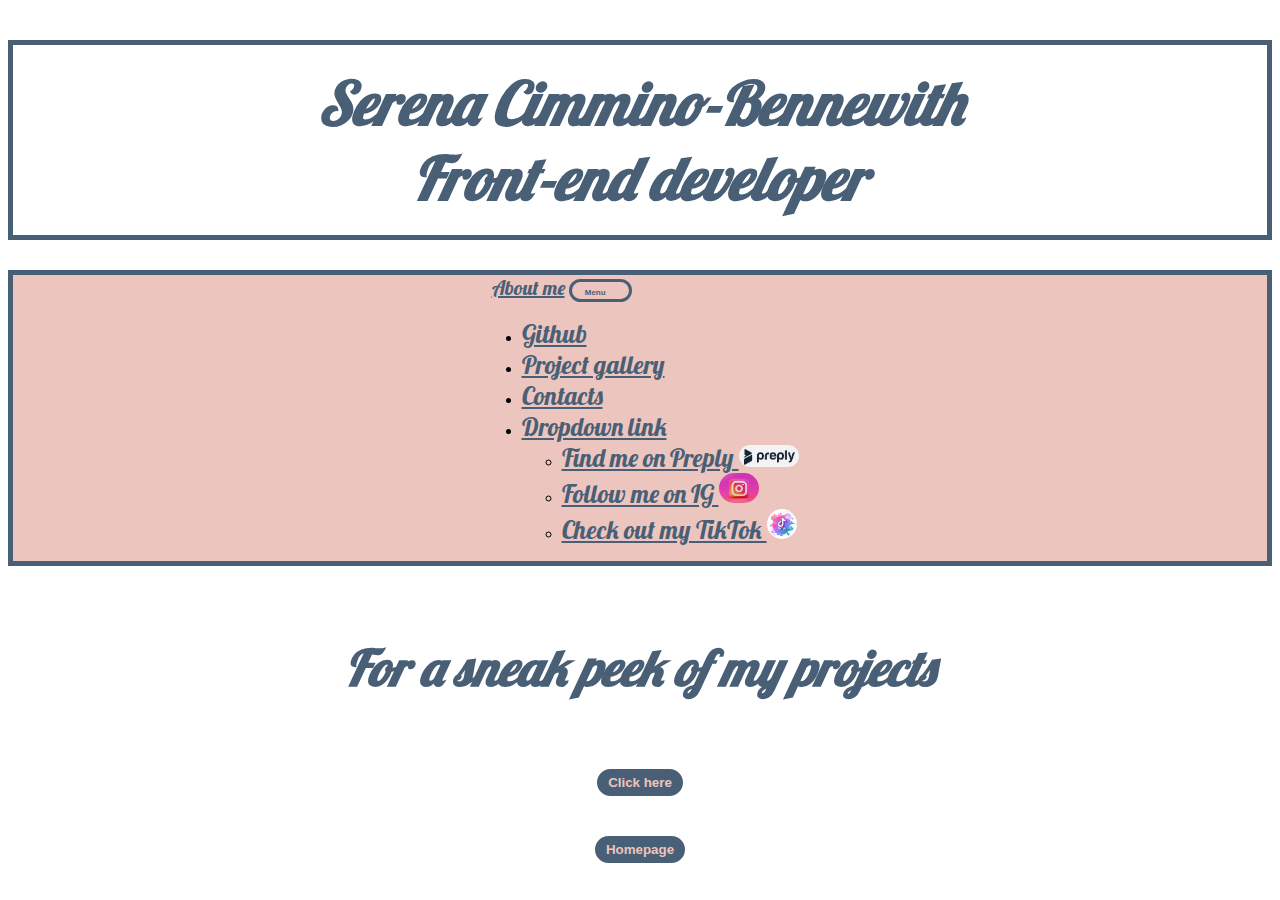
<file: index.html>
<!DOCTYPE html>
<html lang="en">
  <head>
    <meta charset="UTF-8" />
    <meta http-equiv="X-UA-Compatible" content="IE=edge" />
    <meta name="viewport" content="width=device-width, initial-scale=1.0" />
    <meta name="description" content="Serena CB landing page - homepage" />
    <title>Serena CB landing page - homepage</title>
    <link
      href="https://cdn.jsdelivr.net/npm/bootstrap@5.1.3/dist/css/bootstrap.min.css"
      rel="stylesheet"
      integrity="sha384-1BmE4kWBq78iYhFldvKuhfTAU6auU8tT94WrHftjDbrCEXSU1oBoqyl2QvZ6jIW3"
      crossorigin="anonymous"
    />
    <script
      src="https://cdn.jsdelivr.net/npm/bootstrap@5.1.3/dist/js/bootstrap.bundle.min.js"
      integrity="sha384-ka7Sk0Gln4gmtz2MlQnikT1wXgYsOg+OMhuP+IlRH9sENBO0LRn5q+8nbTov4+1p"
      crossorigin="anonymous"
    ></script>
    <link rel="preconnect" href="https://fonts.googleapis.com" />
    <link rel="preconnect" href="https://fonts.gstatic.com" crossorigin />
    <link
      href="https://fonts.googleapis.com/css2?family=Lobster&display=swap"
      rel="stylesheet"
    />
    <link rel="stylesheet" href="src/style.css" />
  </head>
  <body>
    <h1 id="homepage-heading">
      Serena Cimmino-Bennewith <br />
      Front-end developer
    </h1>
    <div class="navbar-wrapper">
      <nav class="navbar navbar-expand-lg">
        <div class="container-fluid">
          <a class="navbar-brand" href="about.html" title="about-me-page"
            >About me</a
          >
          <button
            onclick="moveItem()"
            class="navbar-toggler"
            type="button"
            data-bs-toggle="collapse"
            data-bs-target="#navbarNavDropdown"
            aria-controls="navbarNavDropdown"
            aria-expanded="false"
            aria-label="Toggle navigation"
          >
            <span class="navbar-toggler-icon">Menu</span>
          </button>

          <div class="collapse navbar-collapse" id="navbarNavDropdown">
            <ul class="navbar-nav">
              <li class="nav-item">
                <a
                  class="nav-link active"
                  aria-current="page"
                  href="https://github.com/serecb"
                  title="Serena CB github"
                  target="_blank"
                  rel="noopener"
                  ><img
                    class="github-logo"
                    src="[data-uri]"
                    alt="github-emoji"
                    id="github-emoji"
                  />
                  Github</a
                >
              </li>
              <li class="nav-item">
                <a
                  class="nav-link"
                  href="project-gallery.html"
                  title="my-project-gallery"
                  ><span class="coder-emoji">👩🏻‍💻</span>Project gallery</a
                >
              </li>
              <li class="nav-item">
                <a class="nav-link" href="contacts.html" title="my-contacts"
                  >Contacts</a
                >
              </li>
              <li class="nav-item dropdown">
                <a
                  class="nav-link dropdown-toggle"
                  href="#"
                  role="button"
                  data-bs-toggle="dropdown"
                  aria-expanded="false"
                >
                  Dropdown link
                </a>
                <ul class="dropdown-menu">
                  <li>
                    <a
                      class="dropdown-item"
                      href="https://preply.com/it/online/tutor-inglese?searchText=Serena%20C."
                      target="_blank"
                      rel="noopener"
                      title="link-to-preply"
                      >Find me on Preply
                      <img
                        src="images/preply-logo.jpg"
                        alt="preply-logo"
                        id="preply-logo"
                    /></a>
                  </li>
                  <li>
                    <a
                      class="dropdown-item"
                      href="https://www.instagram.com/blondeambition_uk/"
                      target="_blank"
                      rel="noopener"
                      title="Serena CB instagram"
                      >Follow me on IG
                      <img
                        src="images/instagram-logo.jpg"
                        alt="instagram-logo"
                        id="instagram-logo"
                    /></a>
                  </li>
                  <li>
                    <a
                      class="dropdown-item"
                      href="https://www.tiktok.com/@serenana89?lang=en"
                      target="_blank"
                      rel="noopener"
                      title="Serena CB tiktok"
                      >Check out my TikTok
                      <img
                        src="images/tiktok.jpg"
                        alt="tiktok-logo"
                        id="tiktok-logo"
                    /></a>
                  </li>
                </ul>
              </li>
            </ul>
          </div>
        </div>
      </nav>
    </div>
    <h3>For a sneak peek of my projects</h3>
    <div class="button-wrapper">
      <button id="main-button" onclick="showCarousel()">Click here</button>
    </div>
    <div class="carousel-wrapper">
      <div
        id="carouselExampleControls"
        class="carousel slide"
        data-bs-ride="carousel"
      >
        <div class="carousel-inner">
          <div class="carousel-item active">
            <img
              src="images/flavors-from-my-hometown-project.jpg"
              class="d-block w-100"
              alt="flavors-from-my-hometown-project"
            />
          </div>
          <div class="carousel-item">
            <img
              src="images/weather-app-project.jpg"
              class="d-block w-100"
              alt="weather-app-project"
            />
          </div>
          <div class="carousel-item">
            <img
              src="images/my-coding-routine-project.jpg"
              class="d-block w-100"
              alt="my-coding-routine-project"
            />
          </div>
          <div class="carousel-item">
            <img
              src="images/napoli-landing-page.jpg"
              class="d-block w-100"
              alt="napoli-landing-page"
            />
          </div>
        </div>
        <button
          class="carousel-control-prev"
          type="button"
          data-bs-target="#carouselExampleControls"
          data-bs-slide="prev"
        >
          <span class="carousel-control-prev-icon" aria-hidden="true"></span>
          <span class="visually-hidden">Previous</span>
        </button>
        <button
          class="carousel-control-next"
          type="button"
          data-bs-target="#carouselExampleControls"
          data-bs-slide="next"
        >
          <span class="carousel-control-next-icon" aria-hidden="true"></span>
          <span class="visually-hidden">Next</span>
        </button>
      </div>
    </div>
    <div class="button-wrapper">
      <button id="homepage-button" onclick="showMainScreen()">Homepage</button>
    </div>
    <script src="src/script.js"></script>
  </body>
</html>
</file>
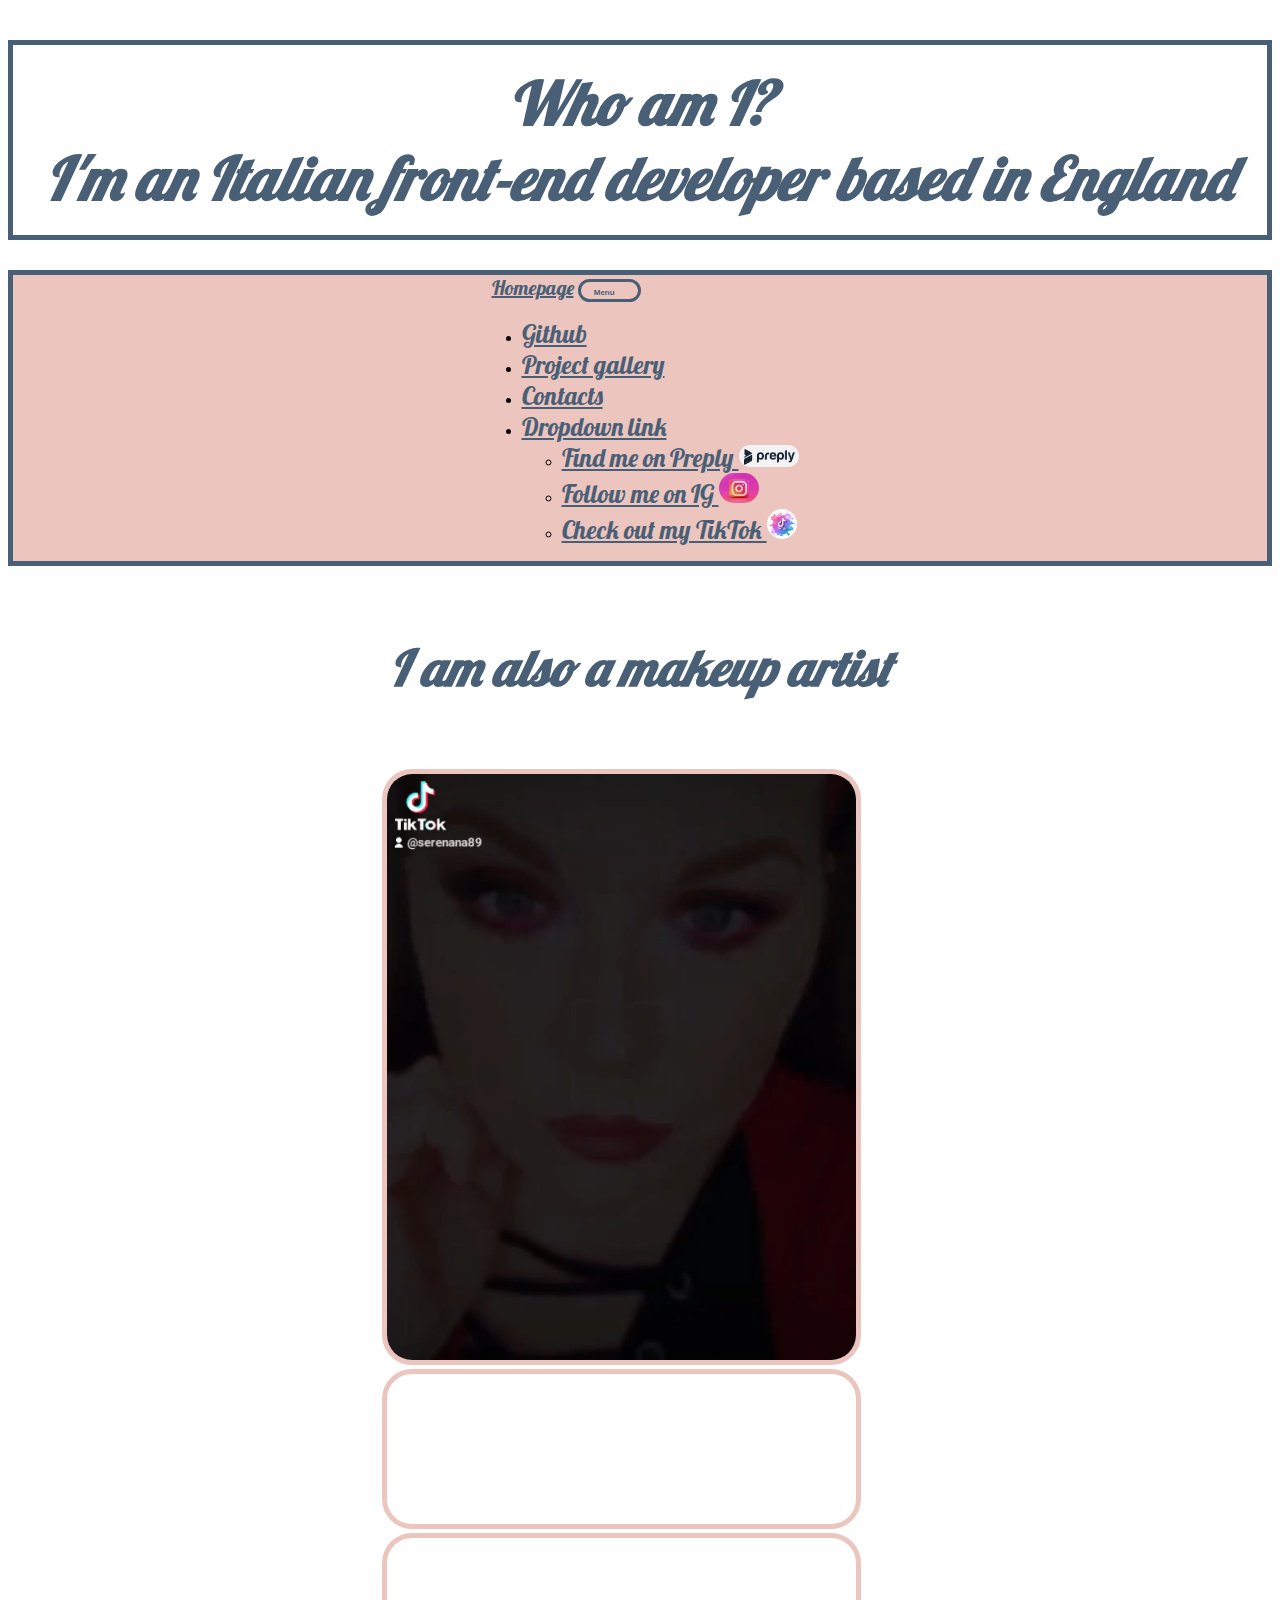
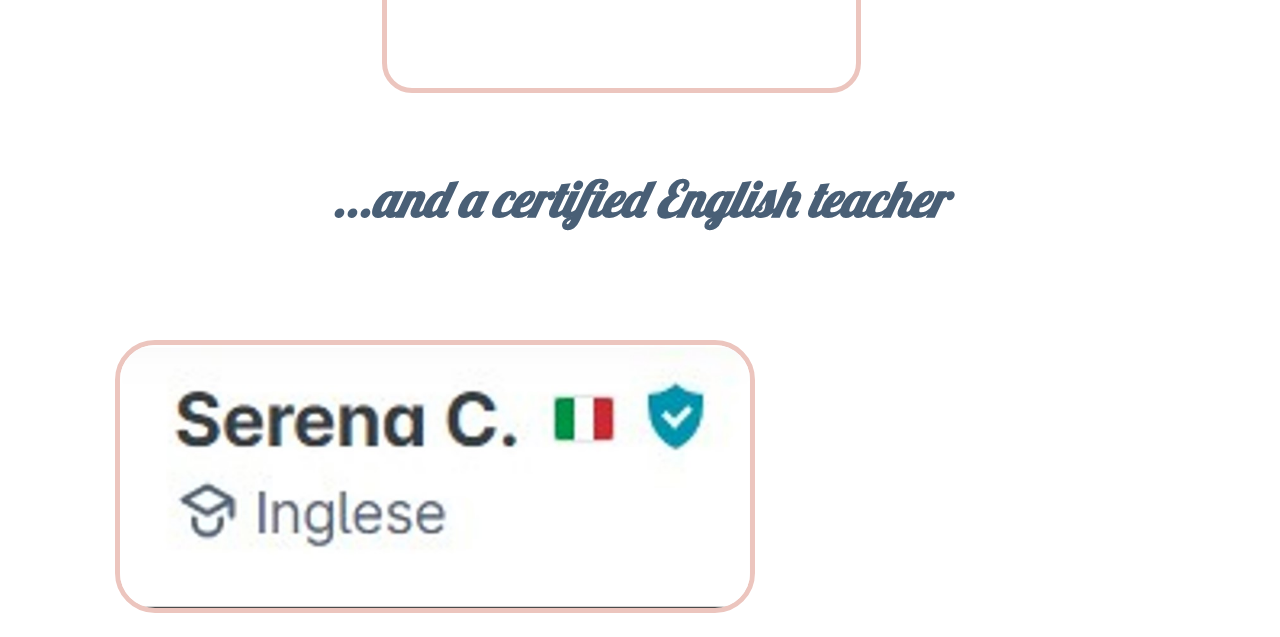
<file: about.html>
<!DOCTYPE html>
<html lang="en">
  <head>
    <meta charset="UTF-8" />
    <meta http-equiv="X-UA-Compatible" content="IE=edge" />
    <meta name="viewport" content="width=device-width, initial-scale=1.0" />
    <meta name="description" content="Serena CB landing page - about page" />
    <title>Serena CB landing page - about me page</title>
    <link
      href="https://cdn.jsdelivr.net/npm/bootstrap@5.1.3/dist/css/bootstrap.min.css"
      rel="stylesheet"
      integrity="sha384-1BmE4kWBq78iYhFldvKuhfTAU6auU8tT94WrHftjDbrCEXSU1oBoqyl2QvZ6jIW3"
      crossorigin="anonymous"
    />
    <script
      src="https://cdn.jsdelivr.net/npm/bootstrap@5.1.3/dist/js/bootstrap.bundle.min.js"
      integrity="sha384-ka7Sk0Gln4gmtz2MlQnikT1wXgYsOg+OMhuP+IlRH9sENBO0LRn5q+8nbTov4+1p"
      crossorigin="anonymous"
    ></script>
    <link rel="preconnect" href="https://fonts.googleapis.com" />
    <link rel="preconnect" href="https://fonts.gstatic.com" crossorigin />
    <link
      href="https://fonts.googleapis.com/css2?family=Lobster&display=swap"
      rel="stylesheet"
    />
    <link rel="stylesheet" href="src/style.css" />
  </head>
  <body>
    <h1>
      Who am I? <br/>
      I'm an Italian front-end developer based in England</h1>
    <div class="navbar-wrapper">
      <nav class="navbar navbar-expand-lg">
        <div class="container-fluid">
          <a class="navbar-brand" href="index.html" title="homepage">Homepage</a>
          <button
            onclick="moveItem()"
            class="navbar-toggler"
            type="button"
            data-bs-toggle="collapse"
            data-bs-target="#navbarNavDropdown"
            aria-controls="navbarNavDropdown"
            aria-expanded="false"
            aria-label="Toggle navigation"
          >
            <span class="navbar-toggler-icon">Menu</span>
          </button>

          <div class="collapse navbar-collapse" id="navbarNavDropdown">
            <ul class="navbar-nav">
              <li class="nav-item">
                <a
                  class="nav-link active"
                  aria-current="page"
                  href="https://github.com/serecb"
                  title="Serena CB github"
                  target="_blank"
                  rel="noopener"
                  ><img
                    class="github-logo"
                    src="[data-uri]"
                    alt="github-emoji"
                    id="github-emoji"
                  />
                  Github</a
                >
              </li>
              <li class="nav-item">
                <a class="nav-link" href="project-gallery.html"   title="my-project-gallery"
                  ><span class="coder-emoji">👩🏻‍💻</span>Project gallery</a
                >
              </li>
              <li class="nav-item">
                <a class="nav-link" href="contacts.html" title="my-contacts">Contacts</a>
              </li>
              <li class="nav-item dropdown">
                <a
                  class="nav-link dropdown-toggle"
                  href="#"
                  role="button"
                  data-bs-toggle="dropdown"
                  aria-expanded="false"
                >
                  Dropdown link
                </a>
                <ul class="dropdown-menu">
                  <li>
                    <a
                      class="dropdown-item"
                      href="https://preply.com/it/online/tutor-inglese?searchText=Serena%20C."
                      title="link-to-preply"
                      target="_blank"
                      rel="noopener"
                      >Find me on Preply
                      <img
                        src="images/preply-logo.jpg"
                        alt="preply-logo"
                        id="preply-logo"
                    /></a>
                  </li>
                  <li>
                    <a
                      class="dropdown-item"
                      href="https://www.instagram.com/blondeambition_uk/"
                      title="Serena CB instagram"
                      target="_blank"
                      rel="noopener"
                      >Follow me on IG
                      <img
                        src="images/instagram-logo.jpg"
                        alt="instagram-logo"
                        id="instagram-logo"
                    /></a>
                  </li>
                  <li>
                    <a
                      class="dropdown-item"
                      href="https://www.tiktok.com/@serenana89?lang=en"
                      title="Serena CB tiktok"
                      target="_blank"
                      rel="noopener"
                      >Check out my TikTok
                      <img
                        src="images/tiktok.jpg"
                        alt="tiktok-logo"
                        id="tiktok-logo"
                    /></a>
                  </li>
                </ul>
              </li>
            </ul>
          </div>
        </div>
      </nav>
    </div>
    <h3>I am also a makeup artist</h3>
    <div class="video-container">
      <div class="row">
        <div class="col-md-4 d-block mx-auto">
          <video
      autoplay
      muted
      loop
      poster="videos/make-up-artist.mp4"
    
    >
      <source
        src="videos/make-up-artist.mp4"
        type="video/mp4"
      /> </div>
       
        <div class="col-md-4 d-block mx-auto"><video
      autoplay
      muted
      loop
      poster="videos/mermaid-look.mp4"
    
    >
      <source
        src="videos/mermaid-look.mp4"
        type="video/mp4"

      /> </div>
      
      <div class="col-md-4 d-block mx-auto"><video
      autoplay
      muted
      loop
      poster="videos/final-glam-look.mp4"
    
    >
      <source
        src="videos/final-glam-look.mp4"
        type="video/mp4"

      /> 
       </div>
      </div>
      </div>
      <div class="container">
      <div class="row">
      <h3 class="col-md-12">...and a certified English teacher</h3></div></div>
      <div class="english-lesson-container">
        <div class="row">
<div class="col-md-12"><img src="images/english-lesson-2.jpg"alt="english-teacher" class="d-block  mx-auto" id="english-teacher"/></div></div>
  </body>
</html>
</file>
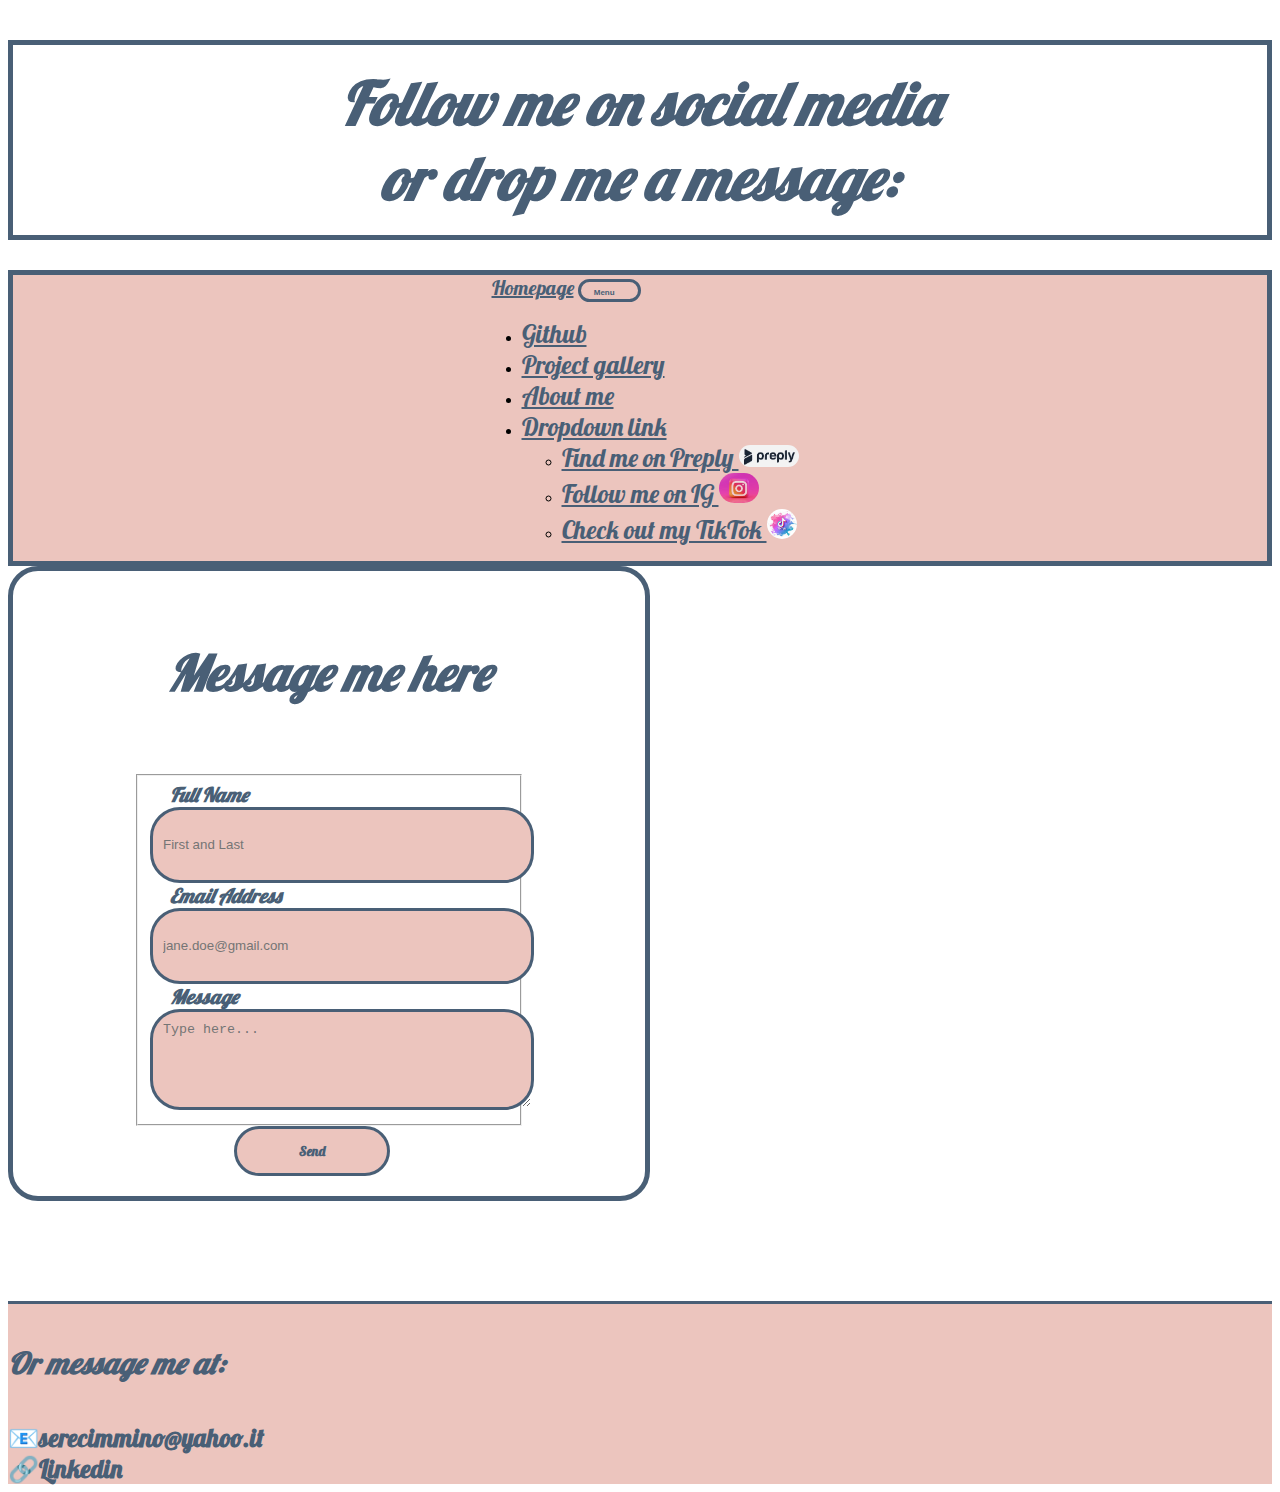
<file: contacts.html>
<!DOCTYPE html>
<html lang="en">
  <head>
    
    <meta name="description" content="Serena CB landing-page-contact-page">
    <meta charset="UTF-8" />
    <meta http-equiv="X-UA-Compatible" content="IE=edge" />
    <meta name="viewport" content="width=device-width, initial-scale=1.0" /> 
    <title>Serena CB landing page - contact me page</title>
    <link
      href="https://cdn.jsdelivr.net/npm/bootstrap@5.1.3/dist/css/bootstrap.min.css"
      rel="stylesheet"
      integrity="sha384-1BmE4kWBq78iYhFldvKuhfTAU6auU8tT94WrHftjDbrCEXSU1oBoqyl2QvZ6jIW3"
      crossorigin="anonymous"
    />
    <script
      src="https://cdn.jsdelivr.net/npm/bootstrap@5.1.3/dist/js/bootstrap.bundle.min.js"
      integrity="sha384-ka7Sk0Gln4gmtz2MlQnikT1wXgYsOg+OMhuP+IlRH9sENBO0LRn5q+8nbTov4+1p"
      crossorigin="anonymous"
    ></script>
    <link rel="preconnect" href="https://fonts.googleapis.com" />
    <link rel="preconnect" href="https://fonts.gstatic.com" crossorigin />
    <link
      href="https://fonts.googleapis.com/css2?family=Lobster&display=swap"
      rel="stylesheet"
    />
    <link rel="stylesheet" href="src/style.css" />
  </head>
  <body>
    <h1>
      Follow me on social media <br />
      or drop me a message:
    </h1>
    <div class="navbar-wrapper">
      <nav class="navbar navbar-expand-lg">
        <div class="container-fluid">
          <a class="navbar-brand" href="index.html" title="homepage">Homepage</a>
          <button
            onclick="moveItem()"
            class="navbar-toggler"
            type="button"
            data-bs-toggle="collapse"
            data-bs-target="#navbarNavDropdown"
            aria-controls="navbarNavDropdown"
            aria-expanded="false"
            aria-label="Toggle navigation"
          >
            <span class="navbar-toggler-icon">Menu</span>
          </button>

          <div class="collapse navbar-collapse" id="navbarNavDropdown">
            <ul class="navbar-nav">
              <li class="nav-item">
                <a
                  class="nav-link active"
                  aria-current="page"
                  href="https://github.com/serecb"
                  title="Serena CB github"
                  target="_blank"
                  rel="noopener"
                  ><img
                    class="github-logo"
                    src="[data-uri]"
                    alt="github-emoji"
                    id="github-emoji"
                  />
                  Github</a
                >
              </li>
              <li class="nav-item">
                <a class="nav-link" href="project-gallery.html" title="my-project-gallery"
                  ><span class="coder-emoji">👩🏻‍💻</span>Project gallery</a
                >
              </li>
              <li class="nav-item">
                <a class="nav-link" href="about.html" title="about-me-page">About me</a>
              </li>
              <li class="nav-item dropdown">
                <a
                  class="nav-link dropdown-toggle"
                  href="#"
                  role="button"
                  data-bs-toggle="dropdown"
                  aria-expanded="false"
                >
                  Dropdown link
                </a>
                <ul class="dropdown-menu">
                  <li>
                    <a
                      class="dropdown-item"
                      href="https://preply.com/it/online/tutor-inglese?searchText=Serena%20C."
                      target="_blank"
                      rel="noopener"
                      >Find me on Preply
                      <img
                        src="images/preply-logo.jpg"
                        title="link-to-preply"
                        alt="preply-logo"
                        id="preply-logo"
                    /></a>
                  </li>
                  <li>
                    <a
                      class="dropdown-item"
                      href="https://www.instagram.com/blondeambition_uk/"
                      title="Serena CB instagram"
                      target="_blank"
                      rel="noopener"
                      >Follow me on IG
                      <img
                        src="images/instagram-logo.jpg"
                        alt="instagram-logo"
                        id="instagram-logo"
                    /></a>
                  </li>
                  <li>
                    <a
                      class="dropdown-item"
                      href="https://www.tiktok.com/@serenana89?lang=en"
                      title="Serena CB tiktok"
                      target="_blank"
                      rel="noopener"
                      >Check out my TikTok
                      <img
                        src="images/tiktok.jpg"
                        alt="tiktok-logo"
                        id="tiktok-logo"
                    /></a>
                  </li>
                </ul>
              </li>
            </ul>
          </div>
        </div>
      </nav>
    </div>
    <div class="form-container mt-3  col-lg-12 d-block col-sm-12 d-block mx-auto">
    <div class="row">
      <div class="col-md-12">
    <h3>Message me here</h3>
    <div class="container">
    <form
      id="fs-frm"
      name="simple-contact-form"
      accept-charset="utf-8"
      action="https://formspree.io/f/xkneaqed"
      method="post"
    >
      <div class="fullname mb-3 col-lg-12 d-block col-sm-12 d-block mx-auto">
      <fieldset id="fs-frm-inputs"><div>

      <div>
        <label for="full-name">Full Name</label>
        <input
          type="text"
          name="name"
          id="full-name"
          placeholder="First and Last"
          required=""
        /></div>
        <div class="email-address mb-3 col-lg-12 d-block col-sm-12 d-block mx-auto">
        <label for="email-address">Email Address</label>
        <input
          type="email"
          name="_replyto"
          id="email-address"
          placeholder="jane.doe@gmail.com"
          required=""
        /></div>
        <div class="label mb-3 col-lg-12 d-block col-sm-12 d-block mx-auto">
        <label for="message">Message</label></div>
        <div>
        <textarea
          rows="5"
          name="message"
          id="message"
          placeholder="Type here..."
          required=""
        ></textarea></div>
        <div class="send-button mb-3 col-lg-12 d-block col-sm-12 d-block mx-auto">
        <input
          type="hidden"
          name="_subject"
          id="email-subject"
          value="Contact Form Submission"
        />
      </fieldset>
      <input type="submit" value="Send" id="send-button" />
    </form>
  </div>
  </div></div>
  </div></div>
 <footer class="text-center col-lg-12 d-block col-sm-12 d-block mx-auto">
  <h4>Or message me at:</h4>
  <a class="contacts" href="mailto:serecimmino:yahoo.it" target="_blank"rel="noopener" title="Serena-CB-email-address">📧serecimmino@yahoo.it</a><br/>
  <a class="contacts" href="https://www.linkedin.com/public-profile/settings?lipi=urn%3Ali%3Apage%3Ad_flagship3_profile_self_edit_contact-info%3BcosvzjtKQueSnERlL0j7NQ%3D%3D" target="_blank"rel="noopener" title="Serena-CB-linkedin-address">🔗Linkedin</a>
 </footer>
  
 
      
        
  </body>
</html>
</file>
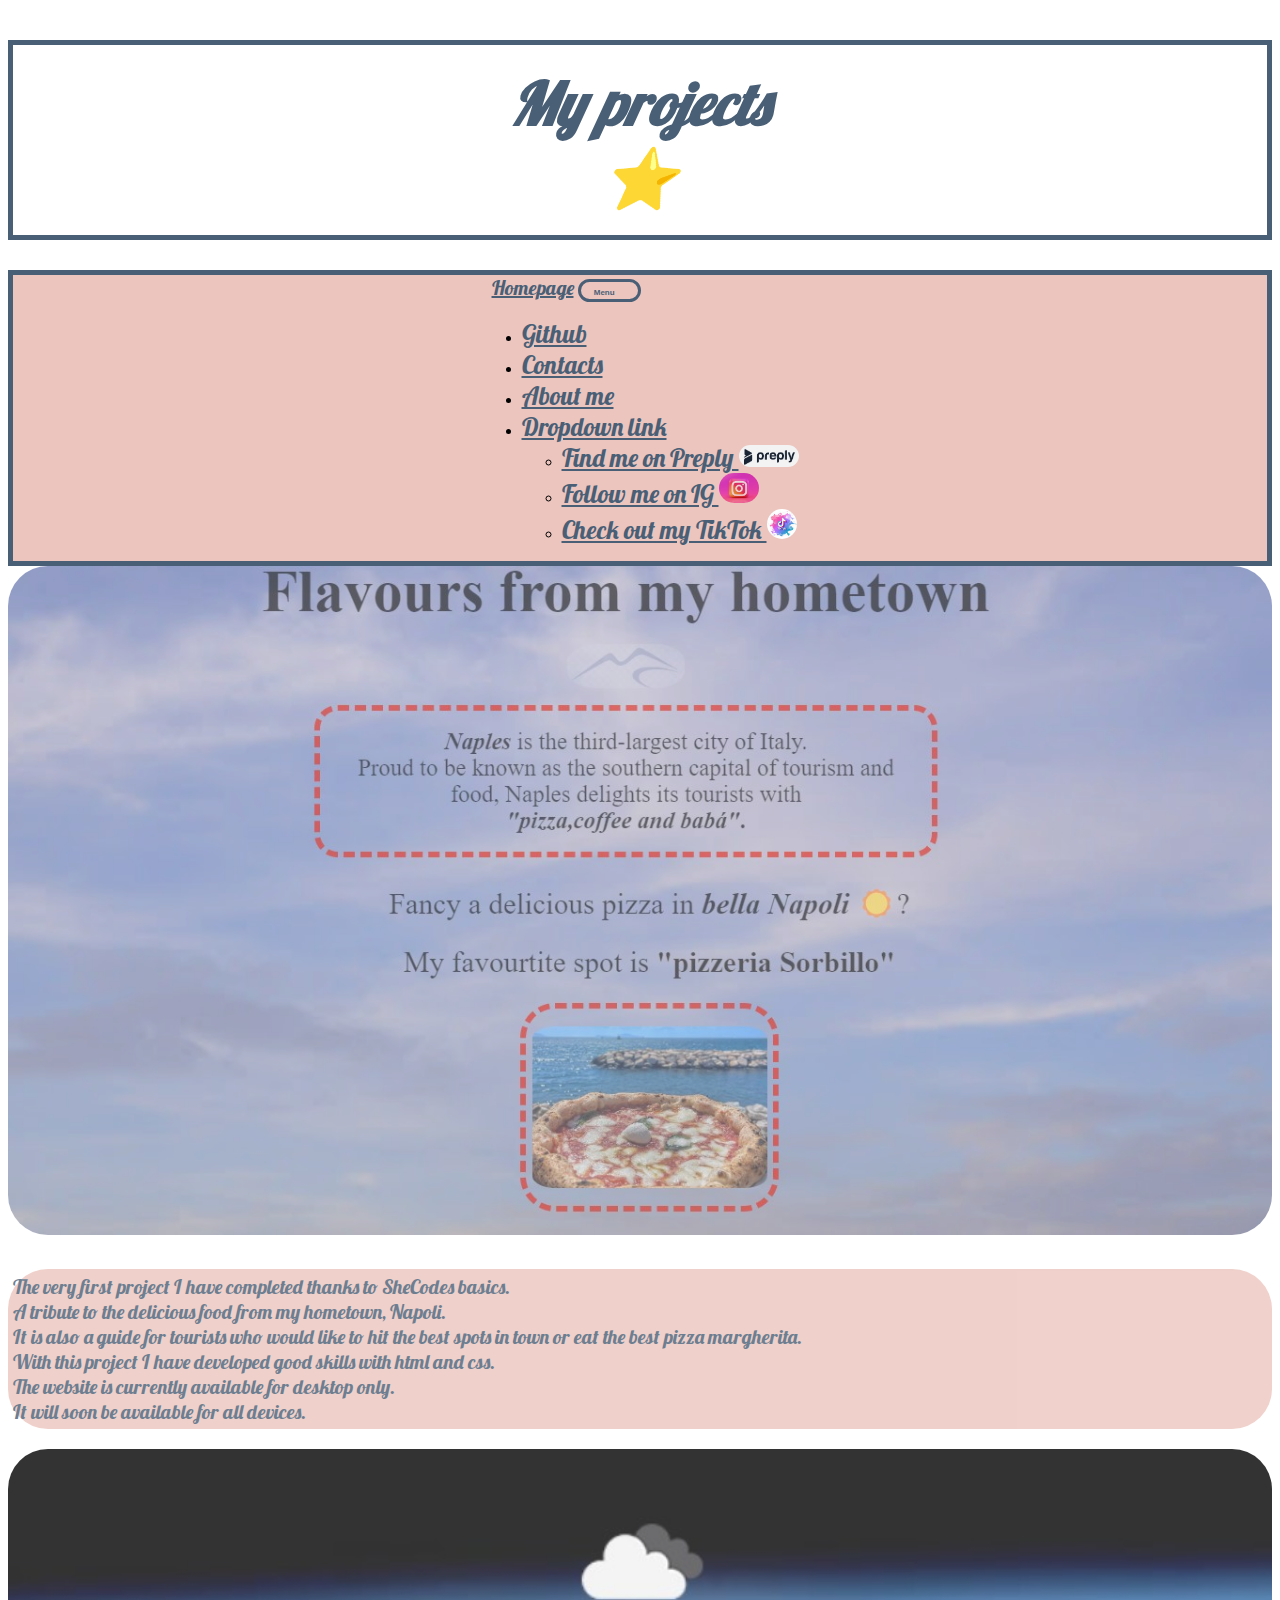
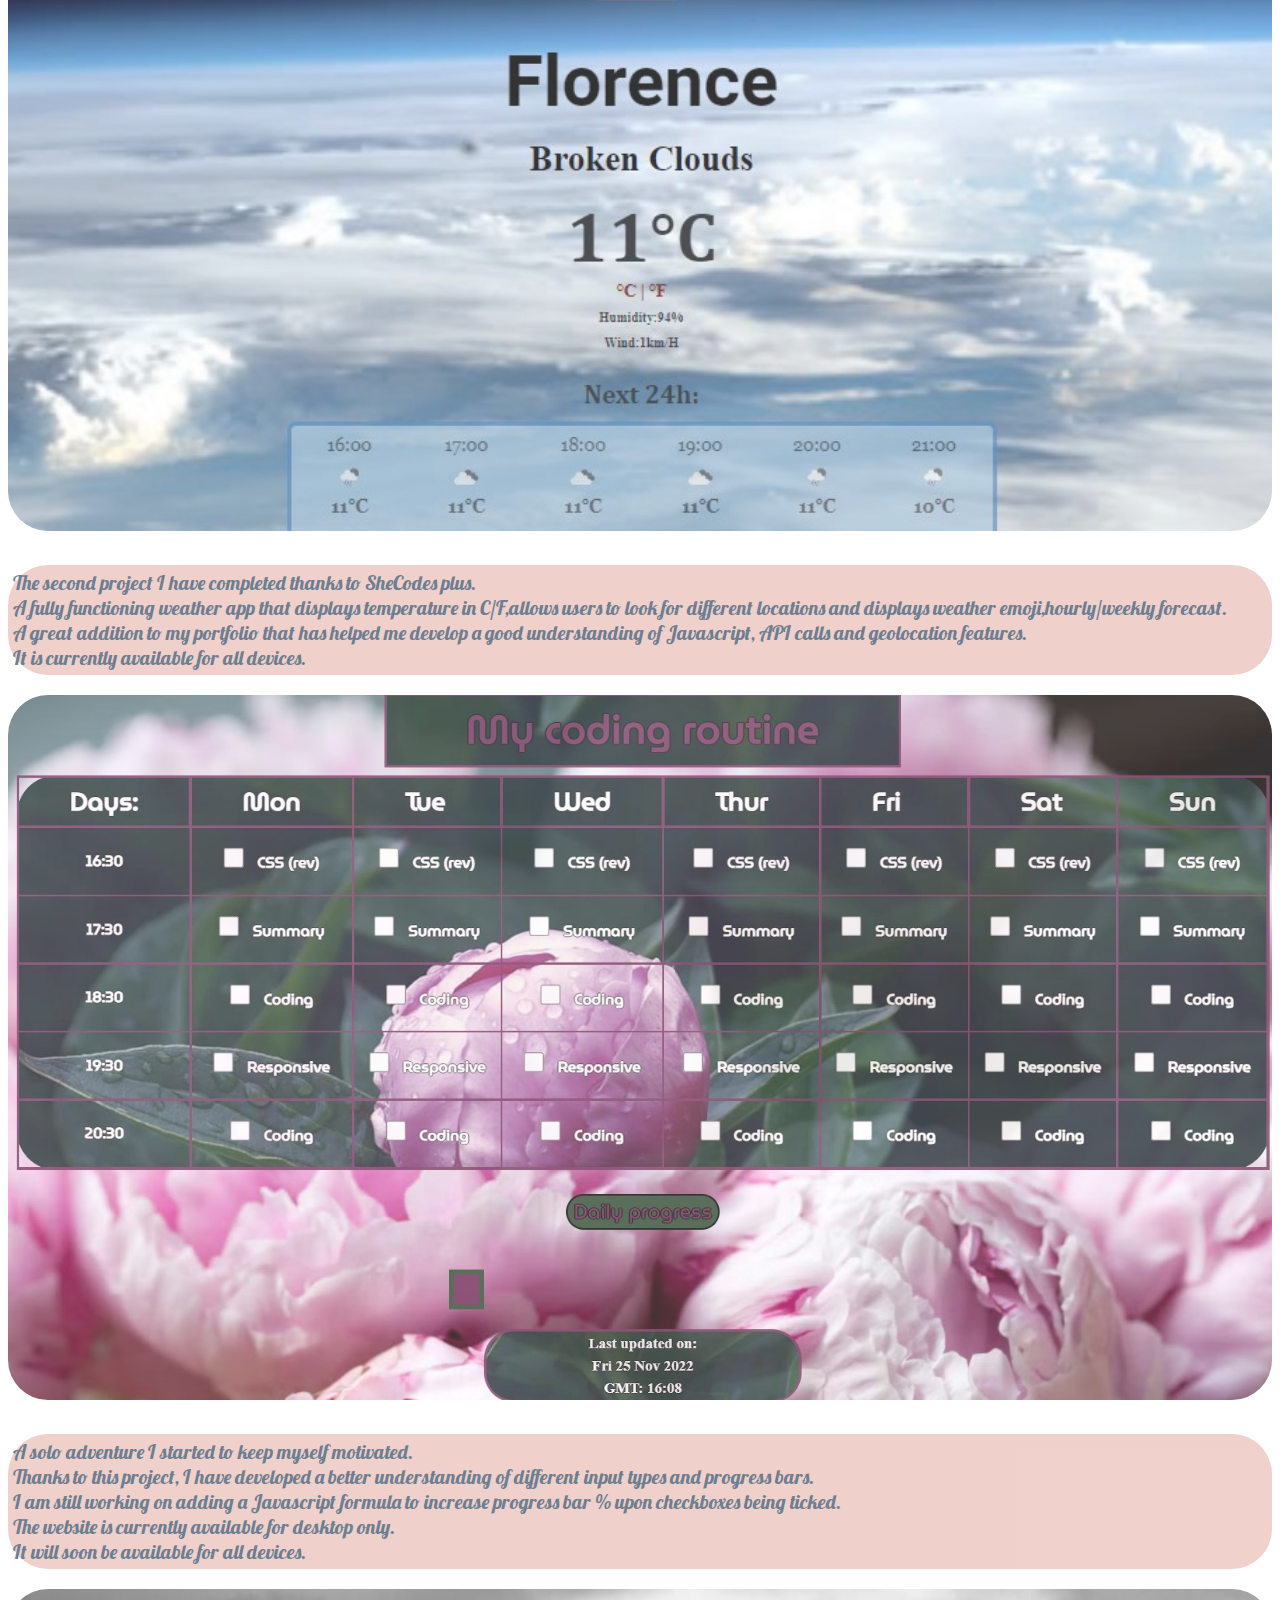
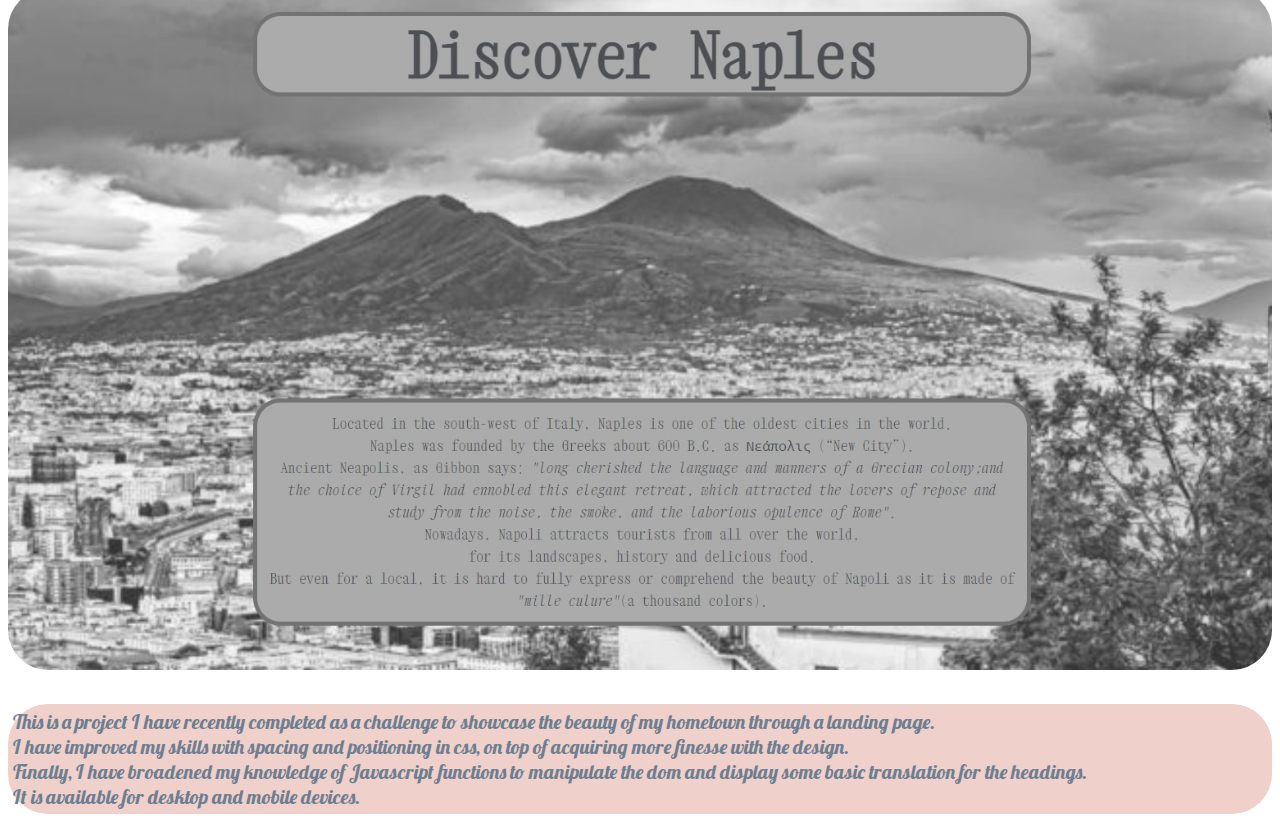
<file: project-gallery.html>
<!DOCTYPE html>
<html lang="en">
  <head>
    <meta charset="UTF-8" />
    <meta http-equiv="X-UA-Compatible" content="IE=edge" />
    <meta name="viewport" content="width=device-width, initial-scale=1.0" />
    <meta name="description" content="Serena CB landing page - project gallery" />
    <title>Serena CB landing page - project-gallery page</title>
    <link
      href="https://cdn.jsdelivr.net/npm/bootstrap@5.1.3/dist/css/bootstrap.min.css"
      rel="stylesheet"
      integrity="sha384-1BmE4kWBq78iYhFldvKuhfTAU6auU8tT94WrHftjDbrCEXSU1oBoqyl2QvZ6jIW3"
      crossorigin="anonymous"
    />
    <script
      src="https://cdn.jsdelivr.net/npm/bootstrap@5.1.3/dist/js/bootstrap.bundle.min.js"
      integrity="sha384-ka7Sk0Gln4gmtz2MlQnikT1wXgYsOg+OMhuP+IlRH9sENBO0LRn5q+8nbTov4+1p"
      crossorigin="anonymous"
    ></script>
    <link rel="preconnect" href="https://fonts.googleapis.com" />
    <link rel="preconnect" href="https://fonts.gstatic.com" crossorigin />
    <link
      href="https://fonts.googleapis.com/css2?family=Lobster&display=swap"
      rel="stylesheet"
    />
    <link rel="stylesheet" href="src/style.css" />
  </head>
  <body>
   <h1>My projects<br />⭐</h1>
    <div class="navbar-wrapper">
      <nav class="navbar navbar-expand-lg">
        <div class="container-fluid">
          <a class="navbar-brand" href="index.html" title="homepage">Homepage</a>
          <button
            onclick="moveItem()"
            class="navbar-toggler"
            type="button"
            data-bs-toggle="collapse"
            data-bs-target="#navbarNavDropdown"
            aria-controls="navbarNavDropdown"
            aria-expanded="false"
            aria-label="Toggle navigation"
          >
            <span class="navbar-toggler-icon">Menu</span>
          </button>

          <div class="collapse navbar-collapse" id="navbarNavDropdown">
            <ul class="navbar-nav">
              <li class="nav-item">
                <a
                  class="nav-link active"
                  aria-current="page"
                  href="https://github.com/serecb"
                  title="Serena CB github"
                  target="_blank"
                  rel="noopener"
                  ><img
                    class="github-logo"
                    src="[data-uri]"
                    alt="github-emoji"
                    id="github-emoji"
                  />
                  Github</a
                >
              </li>
              <li class="nav-item">
                <a class="nav-link" href="contacts.html" title="my-contacts"
                  >Contacts</a
                >
              </li>
              <li class="nav-item">
                <a class="nav-link" href="about.html" title="about-me-page">About me</a>
              </li>
              <li class="nav-item dropdown">
                <a
                  class="nav-link dropdown-toggle"
                  href="#"
                  role="button"
                  data-bs-toggle="dropdown"
                  aria-expanded="false"
                >
                  Dropdown link
                </a>
                <ul class="dropdown-menu">
                  <li>
                    <a
                      class="dropdown-item"
                      href="https://preply.com/it/online/tutor-inglese?searchText=Serena%20C."
                      title="link-to-preply"
                      target="_blank"
                      rel="noopener"
                      >Find me on Preply
                      <img
                        src="images/preply-logo.jpg"
                        alt="preply-logo"
                        id="preply-logo"
                    /></a>
                  </li>
                  <li>
                    <a
                      class="dropdown-item"
                      href="https://www.instagram.com/blondeambition_uk/"
                      title="Serena CB instagram"
                      target="_blank"
                      rel="noopener"
                      >Follow me on IG
                      <img
                        src="images/instagram-logo.jpg"
                        alt="instagram-logo"
                        id="instagram-logo"
                    /></a>
                  </li>
                  <li>
                    <a
                      class="dropdown-item"
                      href="https://www.tiktok.com/@serenana89?lang=en"
                      title="Serena CB tiktok"
                      target="_blank"
                      rel="noopener"
                      >Check out my TikTok
                      <img
                        src="images/tiktok.jpg"
                        alt="tiktok-logo"
                        id="tiktok-logo"
                    /></a>
                  </li>
                </ul>
              </li>
            </ul>
          </div>
        </div>
      </nav>
    </div>
      <div class="project-container mt-3 mb-5 ms-3 me-3"id="project1" >
        <div class="row">
          <div class="col-lg-6 d-block col-sm-12 d-block mx-auto">
            <img
              src="images/flavors-from-my-hometown-project.jpg"
               class="img-fluid"
              alt="flavors-from-my-hometown-project"
            />
          </div>
          <div class="text-center col-lg-6 d-block col-sm-12 d-block mx-auto">
            <p>
            The very first project I have completed thanks to SheCodes basics.<br/>
            A tribute to the delicious food from my hometown, Napoli.<br/>
            It is also a guide for tourists who would like to hit the best spots in town or eat the best pizza margherita.<br/>
            With this project I have developed good skills with html and css.<br/>
            The website is currently available for desktop only.<br/>
            It will soon be available for all devices.</p></div>
          </div>
          </div>
          <div class="project-container mt-3 mb-5 ms-3 me-3"id="project2" >
        <div class="row">
          <div class="col-lg-6 d-block col-sm-12 d-block mx-auto">
            <img
              src="images/weather-app-project.jpg"
              class="img-fluid"
              alt="weather-app-project"
              
            />
          </div>
          
          <div class="text-center col-lg-6 d-block col-sm-12 d-block mx-auto">
            <p>
            The second project I have completed thanks to SheCodes plus.<br/>
            A fully functioning weather app that displays temperature in C/F,allows users to look for different locations and displays weather emoji,hourly/weekly forecast.<br/>
            A great addition to my portfolio that has helped me develop a good understanding of Javascript, API calls and geolocation features.<br/>
            It is currently available for all devices.</p>
          </div>
          </div>
          </div>
            <div class="project-container mt-3 mb-5 ms-3 me-3" id="project3">
        <div class="row">
          <div class="col-lg-6 d-block col-sm-12 d-block mx-auto">
            <img
              src="images/my-coding-routine-project.jpg"
               class="img-fluid"
              alt="my-coding-routine-project"
            />
          </div>
          
          <div class="text-center col-lg-6 d-block col-sm-12 d-block mx-auto">
            <p>
            A solo adventure I started to keep myself motivated.<br/>
            Thanks to this project, I have developed a better understanding of different input types and progress bars.<br/>
            I am still working on adding a Javascript formula to increase progress bar % upon checkboxes being ticked.<br/>
            The website is currently available for desktop only.<br/>
            It will soon be available for all devices.
          </p>
          </div>
          </div>
          </div>
             <div class="project-container mt-3 mb-5 ms-3 me-3" id="project4">
        <div class="row">
          <div class="col-lg-6 d-block col-sm-12 d-block mx-auto">
            <img
              src="images/napoli-landing-page.jpg"
              class="img-fluid"
              alt="napoli-landing-page-project"
             
            />
          </div>
        
          <div class="text-center col-lg-6 d-block col-sm-12 d-block mx-auto">
            <p>
            This is a project I have recently completed as a challenge to showcase the beauty of my
            hometown through a landing page.<br/>
             I have improved my skills with spacing and positioning in css, on top of acquiring more finesse with the design.<br/>
            Finally, I have broadened my knowledge of Javascript functions to manipulate the dom and display some basic translation for the headings.<br/>
            It is available for desktop and mobile devices.
          </p>
          </div>
           </div>
          </div>
        </div>
      </div>
    </div>
  </body>
</html>
</file>
<file: src/style.css>
/*background theme*/
body {
  background-image: url("https://wallpaperaccess.com/full/3947539.jpg");
  background-size: cover;
  background-repeat: no-repeat;
  background-attachment: fixed;
}

/*headers*/
h1,
h3 {
  text-align: center;
  color: #495f76;
  font-weight: 700;
  font-family: "Lobster", cursive;
  font-style: italic;
  padding: 20px 20px;
}
h1 {
  background-image: url("https://wallpaperaccess.com/full/3947539.jpg");
  background-size: cover;
  background-repeat: no-repeat;
  background-attachment: fixed;
  border: 5px solid #495f76;
  font-size: 60px;
}

h3 {
  margin-top: 50px;
  font-size: 50px;
}
h4 {
  font-family: "Lobster", cursive;
  font-style: italic;
  font-size: 30px;
  color: #495f76;
}

/*nav-bar and dropdown*/
.navbar-wrapper {
  display: flex;
  justify-content: center;
  border: 5px solid #495f76;
  margin-top: -10px;
  background-color: #ecc5be;
}
a.navbar-brand {
  font-family: "Lobster", cursive;
  font-size: 30px;
  color: #495f76;
}
li.nav-item a {
  font-family: "Lobster", cursive;
  font-size: 25px;
  color: #495f76;
}
.dropdown-menu {
  background-color: #ecc5be;
}

/*navbar dropdown social media logos*/
.github-logo {
  width: 30px;
}
#preply-logo {
  width: 60px;
}
#instagram-logo {
  width: 40px;
}
#tiktok-logo {
  width: 30px;
}

/*buttons*/
.button-wrapper {
  display: flex;
  justify-content: center;
  margin-top: 20px;
  margin-bottom: 20px;
}
button {
  background-color: #495f76;
  color: #ecc5be;
  font-weight: 700;
  border: 5px solid #495f76;
  border-radius: 30px;
}

/*hidden carousel and carousel images*/
.carousel-wrapper {
  display: flex;
  justify-content: center;
  margin-top: 20px;
}
#carouselExampleControls {
  display: none;
}
img {
  border-radius: 40px;
}

/*about me page container and videos*/
.video-container {
  display: flex;
  justify-content: center;
  margin-left: 70px;
}
video {
  width: 80%;
  border: 5px solid #ecc5be;
  border-radius: 30px;
}

/*about me page images*/
.english-lesson-container {
  display: flex;
  justify-content: center;
  margin-bottom: 20px;
}
.container {
  display: flex;
  justify-content: center;
}
#english-teacher {
  border: 5px solid #ecc5be;
  margin-right: 50px;
  margin-top: 40px;
}

/*contact page*/

.form-container {
  width: 50%;
  border: 5px solid #495f76;
  border-radius: 30px;
}
label {
  font-size: 20px;
  text-align: center;
  color: #495f76;
  font-weight: 700;
  font-family: "Lobster", cursive;
  font-style: italic;
  padding: 20px 20px;
}
input,
textarea {
  width: 100%;
  padding: 10px 10px;
  border: 3px solid #495f76;
  border-radius: 30px;
  background-color: #ecc5be;
}
input {
  height: 50px;
}
textarea {
  height: 100%;
}

#send-button {
  margin-left: 100px;
  width: 40%;
  text-align: center;
  color: #495f76;
  font-weight: 700;
  font-family: "Lobster", cursive;
  margin-bottom: 20px;
}
footer {
  background-color: #ecc5be;
  border-top: 3px solid #495f76;
}

.contacts {
  color: #495f76;
  font-weight: 700;
  font-family: "Lobster", cursive;
  text-decoration: none;
  font-size: 25px;
}

/*project gallery*/
#project1,
#project2,
#project3,
#project4 {
  opacity: 0.8;
}
p {
  background-color: #ecc5be;
  font-family: "Lobster", cursive;
  color: #495f76;
  font-size: 20px;
  border-radius: 40px;
  margin-top: 30px;
  padding: 5px 5px;
}

/*media queries*/

@media (max-width: 650px) {
  h1 {
    font-size: 25px;
    background-size: cover;
    background-repeat: no-repeat;
    background-attachment: fixed;
  }
  h3 {
    font-size: 20px;
  }
  h4 {
    font-size: 20px;
  }

  a.navbar-brand {
    font-size: 15px;
    margin-left: 50px;
  }
  li.nav-item a {
    font-family: "Lobster", cursive;
    font-size: 10px;
    color: #495f76;
  }
  .navbar-toggler {
    width: 20%;
    background-color: #ecc5be;
    border: 3px solid #495f76;
  }
  .navbar-toggler-icon {
    color: #495f76;
    font-size: 8px;
    margin-left: -10px;
  }
  .github-logo,
  .coder-emoji {
    display: none;
  }

  .english-lesson-container {
    margin-bottom: 20px;
    margin-top: -50px;
  }
  #english-teacher {
    width: 60%;
  }
  .contacts {
    font-size: 25px;
  }
  .form-container {
    width: 70%;
  }
  p {
    font-size: 15px;
  }
}

@media (min-width: 768px) {
  .github-logo,
  .coder-emoji {
    display: none;
  }

  img {
    width: 100%;
  }
  .navbar-toggler {
    width: 20%;
    background-color: #ecc5be;
    border: 3px solid #495f76;
  }
  .navbar-toggler-icon {
    color: #495f76;
    font-size: 8px;
    margin-left: -10px;
  }
  a.navbar-brand {
    font-size: 20px;
    margin-left: 10px;
  }
  #english-teacher {
    width: 60%;
  }
  footer {
    margin-top: 100px;
  }
}
</file>
